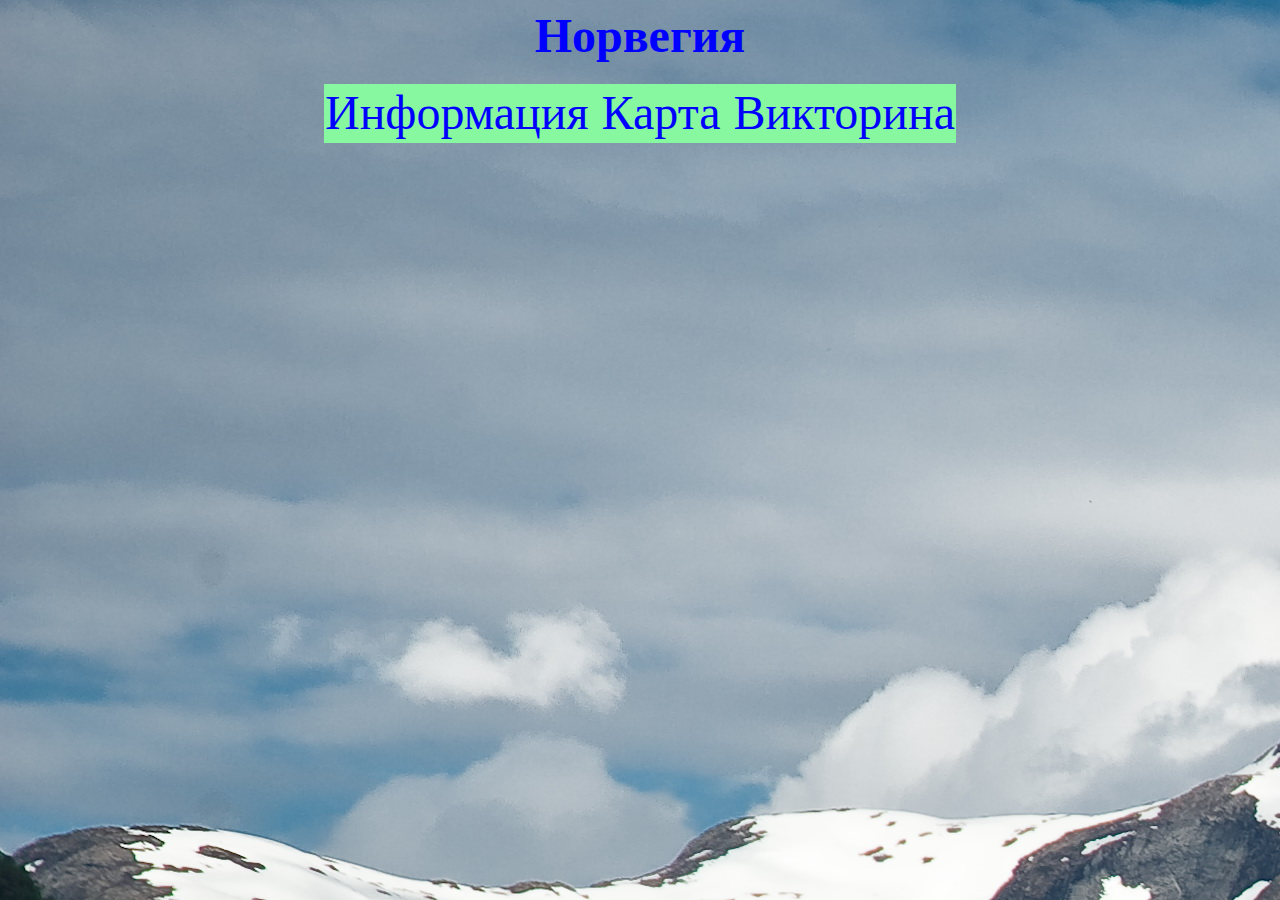
<file: index.html>
﻿<html>
<head>
<link rel="stylesheet" type="text/css" href="style.css">
<script src="script1.js"></script>

<script type="text/javascript" charset="utf-8" async src="https://api-maps.yandex.ru/services/constructor/1.0/js/?sid=qSFHNPdh3f3ZJE70O0unSCRjup_XqY07&amp;width=1000&amp;height=700&amp;lang=ru_RU&amp;sourceType=constructor&amp;scroll=true&id=c2"></script>

      
    

</head>

<body background="C:\Users\User\Desktop\NorwayHome">


<h1> <font size=15 color="Blue" face="mv boli">Норвегия</font></h1>
<table align="center" class="layout" opacity="0,5">
<tr>
<td class="menu" id="m1" onclick="show_text()" width="33%"><font size=10 color="Blue" face="mv boli"> Информация</font></td>
<td class="menu" id="m2" onclick="show_pic()" width="33%"><font size=10 color="Blue" face="mv boli">Карта</font></td>
<td class="menu" id="m3" onclick="show_pic1()" width="33%"> <font size=10 color="Blue" face="mv boli">Викторина</font></td> 
</tr>
<tr>
<td colspan="3"> <div id="c1" style="display:none">
<font size=5 color="Red" face="mv boli" align="right" ><br> Расположение</br></font>
<p><img src="Nor2.png" width="50%" height="45%" class="leftimg"><font size=4 color="Black" face="helterskelter"><br>Королевство Норве́гия, Норве́гия (букмол Kongeriket Norge, нюнорск Kongeriket Noreg) — государство в Северной Европе, располагающееся в западной части Скандинавского полуострова и на огромном количестве прилегающих мелких островов, а также архипелаге Шпицберген (Свальбард), островах Ян-Майен и Медвежий в Северном Ледовитом океане.<br/> <br>Заморской территорией Норвегии является остров Буве в южной части Атлантического океана.</br></font> 

<font size=5 color="red" face="mv boli" align="center"><br> Население</br></font>
<font size=4 color="Black" face="mv boli" align="center"><br> Численность населения Норвегии — 5 245 041 человек (2015 год), это одна из наименее населённых стран Европы. Плотность населения составляет 16 чел./км². Однако размещение населения крайне неравномерное. Свыше 1⁄5 населения сосредоточено на юге Норвегии, на узкой прибрежной полосе вокруг Осло-фьорда (1⁄2) и Тронхеймс-фьорда. Более 80 % населения сосредоточено в Южной, Западной и Восточной Норвегии, причём в последней — почти половина. Городское население — 78 %, в том числе свыше 1⁄5 — в столичной агломерации. Под городской местностью понимаются такие поселения, которые имеют население более 200 человек и состоят из домов, удалённых друг от друга на расстояние, не превышающее 50 метров. В районе Осло-фьорда сосредоточена примерно треть населения страны, поэтому это регион с наибольшей его плотностью — 1404 чел./км². Причём в собственно городской агломерации Осло проживает 906 681 человек[источник не указан 1100 дней] (по данным на 1 января 2011 года). Другие крупные города — Берген, Тронхейм, Ставангер, Кристиансанн, Фредрикстад, Тромсё и Драммен.</br></font>
<font size=5 color="Red" face="mv boli" align="center"><br> Религия</br></font>
<font size=4 color="Black" face="mv boli" align="center"><br>Статья 2 раздела А Конституции Норвегии гарантирует каждому гражданину страны право на свободу вероисповедания. В то же время эта же статья по прежнему указывает, что евангелическое лютеранство является государственной религией Норвегии. По закону, король Норвегии и по меньшей мере половина министров должны исповедовать лютеранство. По состоянию на 2006 год, согласно официальной статистике, 3 871 006 человек или 82,7 % населения принадлежат к государственной Церкви Норвегии (норв. Den norske kirke)[. На 1 января 2014 года по данным самой церкви 75 % населения страны принадлежали к Церкви Норвегии. Однако, лишь около 2 % населения регулярно посещают церковь. Многие из норвежцев «записаны» в число прихожан Церкви Норвегии «по умолчанию». Если в семье по крайней мере один из родителей является членом этой официальной церкви, то ребёнок автоматически «получает» веру зарегистрированного родителя, поэтому подавляющее большинство участников норвежской церкви не сделали ничего для того, чтобы присоединиться к этой религии.</br></font>
<font size=5 color="Red" face="mv boli" align="center"><br>Государственное устройство</br></font>
<font size=4 color="Black" face="mv boli" align="center"><br>Норвегия — унитарное государство, основанное на принципах конституционной монархии и парламентской демократии. В стране действует конституция 1814 года с рядом позднейших поправок и дополнений. Король является главой государства и исполнительной власти. Королём Норвегии с 1991 года является Харальд V.

Высшим законодательным органом страны является однопалатный парламент — Стортинг. По основному закону страны Норвегия провозглашалась «свободным, независимым и неделимым государством», имеющим «монархическую, ограниченную и наследственную форму правления», причем изначально король обладал очень широкими полномочиями, которые постепенно уменьшались вместе с реформами конституции. Изначально король имел право назначать членов Совета, которые были ответственны только перед ним, однако с установлением в 1884 году парламентаризма, то есть ответственности правительства, опирающегося на парламентское большинство, перед Стортингом, он потерял это право. Установление такого порядка было очень долгим, начало было положено ещё в 1859 году внесением законопроекта о допущении членов правительства к заседаниям стортинга с правом совещательного голоса, и осложнялось межпартийными противоречиями между Венстре и Хёйре, в которой победили левые силы. Именно в эти годы две основные политические силы «окончательно сформировались как общенациональные, со своим представительством в парламенте». Победа левых сил привела к их приходу к власти последовавшему за этим расколу в связи с разногласиями в программах проведения реформ.</br></font>
</div>

<div style="display:none" id="c2" style="width: 1000px; height: 800px"></div>
<div style="display:none" id="c3">
<h1> <font size=7 color="Black" face="mv boli">Нажми на кнопку, если хочешь пройти викторину</font></h1>

<input type="button" onclick="checkk()" value="Жмякни">  
</div>
<div style="display:none" id="c4" > 

<p><b>Где расположена большая часть государства?</b><br />
<input type="radio"> Северная чась скандинавского полуострова<br />
<input type="radio" name='вопрос1' id="r1"> Западная чась скандинавского полуострова<br />
<input type="radio"> Весь скандинавский полуостров<br />
<input type="radio" > Антарктида<br />
</p>
<p><b>Примерная численность населения(человек)</b><br />
<label><input type="radio" id="r2"> 5000000<br /></label>
<label><input type="radio"> 1000<br /></label>
<label><input type="radio" > 6000000<br /></label>
<label><input type="radio" > 700000<br /></label>

</p>
<p><b>Какую религию должен исповедовать король?</b><br />
<label><input type="radio" > Ислам<br /></label>
<label><input type="radio" > Православие<br /></label>
<label><input type="radio"  id="r3"> Лютеранство<br /></label>
<label><input type="radio" > Буддизм<br /></label>
</p>
<p><b>Государственное устройство</b><br />
<label><input type="radio"  id="r4"> Унитарное государство<br /></label>
<label><input type="radio">Федерация<br /></label>
<label><input type="radio" > Конфедерация<br /></label>
<label><input type="radio" >Империя<br /></label>
</p>
<p><input type="button" onclick="check()" value="Узнать результат"></p>

</div>
</td>
</tr>

</table>




</body>
</html>
</file>
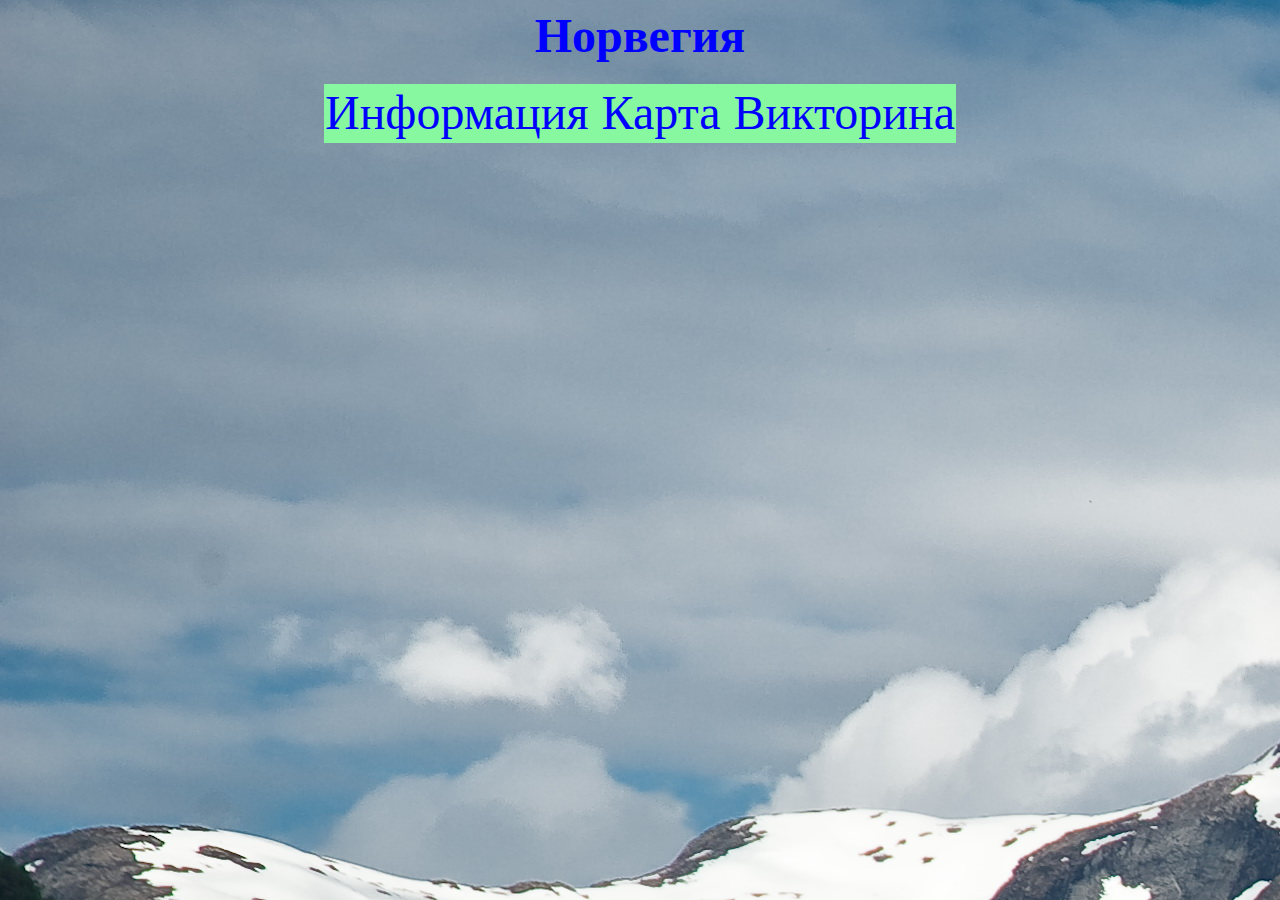
<file: Nor.html>
﻿<html>
<head>
<link rel="stylesheet" type="text/css" href="style.css">
<script src="script1.js"></script>

<script type="text/javascript" charset="utf-8" async src="https://api-maps.yandex.ru/services/constructor/1.0/js/?sid=qSFHNPdh3f3ZJE70O0unSCRjup_XqY07&amp;width=1000&amp;height=700&amp;lang=ru_RU&amp;sourceType=constructor&amp;scroll=true&id=c2"></script>

      
    

</head>

<body background="C:\Users\User\Desktop\NorwayHome">


<h1> <font size=15 color="Blue" face="mv boli">Норвегия</font></h1>
<table align="center" class="layout" opacity="0,5">
<tr>
<td class="menu" id="m1" onclick="show_text()" width="33%"><font size=10 color="Blue" face="mv boli"> Информация</font></td>
<td class="menu" id="m2" onclick="show_pic()" width="33%"><font size=10 color="Blue" face="mv boli">Карта</font></td>
<td class="menu" id="m3" onclick="show_pic1()" width="33%"> <font size=10 color="Blue" face="mv boli">Викторина</font></td> 
</tr>
<tr>
<td colspan="3"> <div id="c1" style="display:none">
<font size=5 color="Red" face="mv boli" align="right" ><br> Расположение</br></font>
<p><img src="Nor2.png" width="50%" height="45%" class="leftimg"><font size=4 color="Black" face="helterskelter"><br>Королевство Норве́гия, Норве́гия (букмол Kongeriket Norge, нюнорск Kongeriket Noreg) — государство в Северной Европе, располагающееся в западной части Скандинавского полуострова и на огромном количестве прилегающих мелких островов, а также архипелаге Шпицберген (Свальбард), островах Ян-Майен и Медвежий в Северном Ледовитом океане.<br/> <br>Заморской территорией Норвегии является остров Буве в южной части Атлантического океана.</br></font> 

<font size=5 color="red" face="mv boli" align="center"><br> Население</br></font>
<font size=4 color="Black" face="mv boli" align="center"><br> Численность населения Норвегии — 5 245 041 человек (2015 год), это одна из наименее населённых стран Европы. Плотность населения составляет 16 чел./км². Однако размещение населения крайне неравномерное. Свыше 1⁄5 населения сосредоточено на юге Норвегии, на узкой прибрежной полосе вокруг Осло-фьорда (1⁄2) и Тронхеймс-фьорда. Более 80 % населения сосредоточено в Южной, Западной и Восточной Норвегии, причём в последней — почти половина. Городское население — 78 %, в том числе свыше 1⁄5 — в столичной агломерации. Под городской местностью понимаются такие поселения, которые имеют население более 200 человек и состоят из домов, удалённых друг от друга на расстояние, не превышающее 50 метров. В районе Осло-фьорда сосредоточена примерно треть населения страны, поэтому это регион с наибольшей его плотностью — 1404 чел./км². Причём в собственно городской агломерации Осло проживает 906 681 человек[источник не указан 1100 дней] (по данным на 1 января 2011 года). Другие крупные города — Берген, Тронхейм, Ставангер, Кристиансанн, Фредрикстад, Тромсё и Драммен.</br></font>
<font size=5 color="Red" face="mv boli" align="center"><br> Религия</br></font>
<font size=4 color="Black" face="mv boli" align="center"><br>Статья 2 раздела А Конституции Норвегии гарантирует каждому гражданину страны право на свободу вероисповедания. В то же время эта же статья по прежнему указывает, что евангелическое лютеранство является государственной религией Норвегии. По закону, король Норвегии и по меньшей мере половина министров должны исповедовать лютеранство. По состоянию на 2006 год, согласно официальной статистике, 3 871 006 человек или 82,7 % населения принадлежат к государственной Церкви Норвегии (норв. Den norske kirke)[. На 1 января 2014 года по данным самой церкви 75 % населения страны принадлежали к Церкви Норвегии. Однако, лишь около 2 % населения регулярно посещают церковь. Многие из норвежцев «записаны» в число прихожан Церкви Норвегии «по умолчанию». Если в семье по крайней мере один из родителей является членом этой официальной церкви, то ребёнок автоматически «получает» веру зарегистрированного родителя, поэтому подавляющее большинство участников норвежской церкви не сделали ничего для того, чтобы присоединиться к этой религии.</br></font>
<font size=5 color="Red" face="mv boli" align="center"><br>Государственное устройство</br></font>
<font size=4 color="Black" face="mv boli" align="center"><br>Норвегия — унитарное государство, основанное на принципах конституционной монархии и парламентской демократии. В стране действует конституция 1814 года с рядом позднейших поправок и дополнений. Король является главой государства и исполнительной власти. Королём Норвегии с 1991 года является Харальд V.

Высшим законодательным органом страны является однопалатный парламент — Стортинг. По основному закону страны Норвегия провозглашалась «свободным, независимым и неделимым государством», имеющим «монархическую, ограниченную и наследственную форму правления», причем изначально король обладал очень широкими полномочиями, которые постепенно уменьшались вместе с реформами конституции. Изначально король имел право назначать членов Совета, которые были ответственны только перед ним, однако с установлением в 1884 году парламентаризма, то есть ответственности правительства, опирающегося на парламентское большинство, перед Стортингом, он потерял это право. Установление такого порядка было очень долгим, начало было положено ещё в 1859 году внесением законопроекта о допущении членов правительства к заседаниям стортинга с правом совещательного голоса, и осложнялось межпартийными противоречиями между Венстре и Хёйре, в которой победили левые силы. Именно в эти годы две основные политические силы «окончательно сформировались как общенациональные, со своим представительством в парламенте». Победа левых сил привела к их приходу к власти последовавшему за этим расколу в связи с разногласиями в программах проведения реформ.</br></font>
</div>

<div style="display:none" id="c2" style="width: 1000px; height: 800px"></div>
<div style="display:none" id="c3">
<h1> <font size=7 color="Black" face="mv boli">Нажми на кнопку, если хочешь пройти викторину</font></h1>

<input type="button" onclick="checkk()" value="Жмякни">  
</div>
<div style="display:none" id="c4" > 

<p><b>Где расположена большая часть государства?</b><br />
<input type="radio"name='вопрос1'id="r11"> Северная чась скандинавского полуострова<br />
<input type="radio" name='вопрос1' id="r12"> Западная чась скандинавского полуострова<br />
<input type="radio"name='вопрос1'id="r13"> Весь скандинавский полуостров<br />
<input type="radio" name='вопрос1'id="r14"> Антарктида<br />
</p>
<p><b>Примерная численность населения(человек)</b><br />
<label><input type="radio"name='вопрос2'id="r21"> 5000000<br /></label>
<label><input type="radio"name='вопрос2'id="r22"> 1000<br /></label>
<label><input type="radio"name='вопрос2' id="r23"> 6000000<br /></label>
<label><input type="radio" name='вопрос2'id="r24"> 700000<br /></label>

</p>
<p><b>Какую религию должен исповедовать король?</b><br />
<label><input type="radio" name='вопрос3'id="r31"> Ислам<br /></label>
<label><input type="radio"name='вопрос3' id="r32"> Православие<br /></label>
<label><input type="radio" name='вопрос3' id="r33"> Лютеранство<br /></label>
<label><input type="radio" name='вопрос3'id="r34"> Буддизм<br /></label>
</p>
<p><b>Государственное устройство</b><br />
<label><input type="radio" name='вопрос4' id="r41"> Унитарное государство<br /></label>
<label><input type="radio"name='вопрос4'id="r42">Федерация<br /></label>
<label><input type="radio" name='вопрос4'id="r43"> Конфедерация<br /></label>
<label><input type="radio" name='вопрос4'id="r44">Империя<br /></label>
</p>
<p><input type="button" onclick="check()" value="Узнать результат"></p>

</div>
</td>
</tr>

</table>




</body>
</html>
</file>
<file: style.css>
td.menu:hover{background-color:orange;}
body{background:url(nbg.jpg)
}
table.layout
{
     
  border-collapse: collapse;
  width:50%;
  text-align: center;
  background: rgb(135,248,160)
}
h1{text-align:center;}
.leftimg {
    float:left; 
    margin: 4px 4px 4px 10;}
</file>
